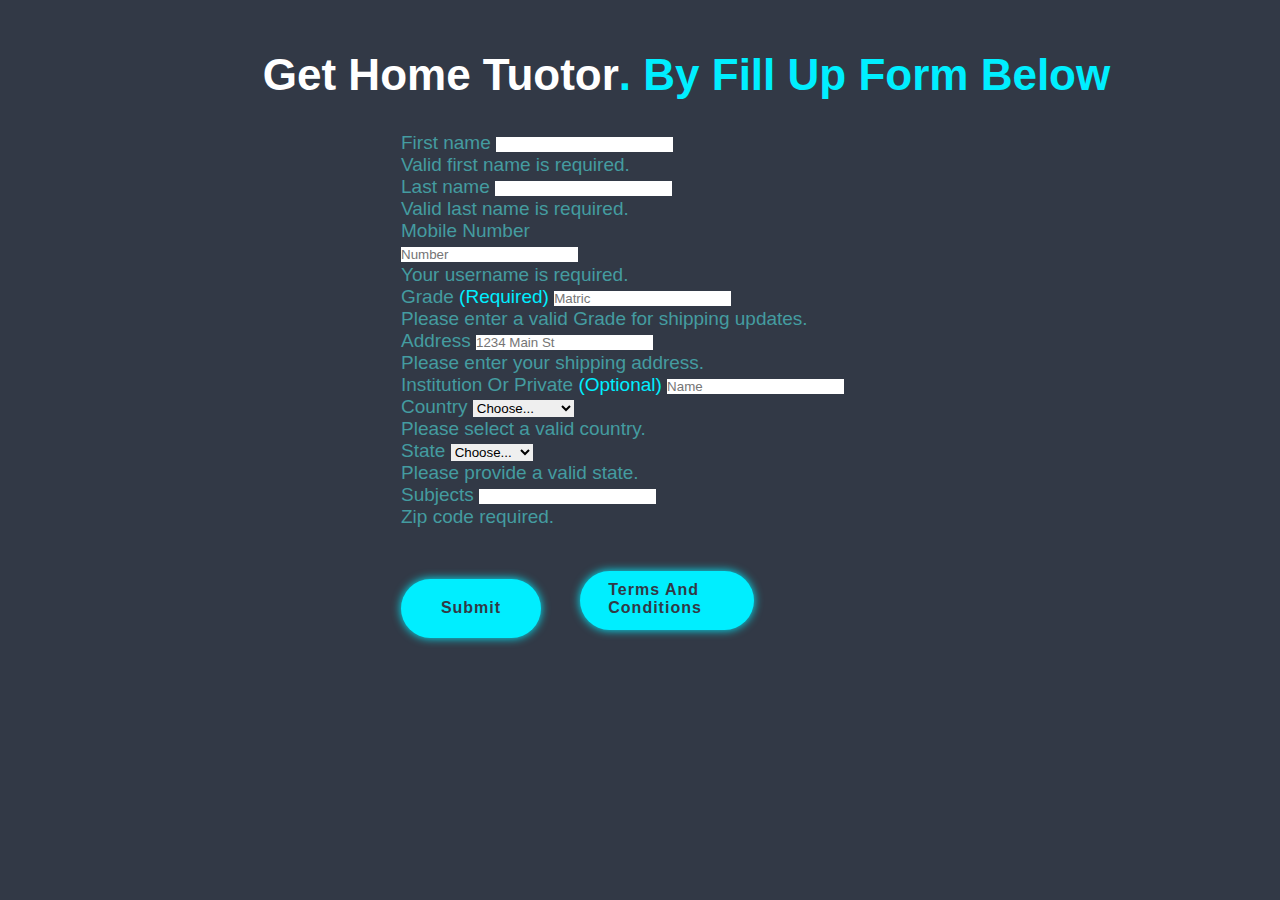
<file: index.html>
<!DOCTYPE html>
<html lang="en">

<head>
    <meta charset="UTF-8">
    <!doctype html>
    <html lang="en">

    <head>
        <meta charset="utf-8">
        <meta name="viewport" content="width=device-width, initial-scale=1">
        <link rel="stylesheet" href="style.css">
        <title>Get A Tutor</title>
        <link rel="stylesheet" href="media.css">
        <link href="https://cdn.jsdelivr.net/npm/bootstrap@5.3.1/dist/css/bootstrap.min.css" rel="stylesheet"
            integrity="sha384-4bw+/aepP/YC94hEpVNVgiZdgIC5+VKNBQNGCHeKRQN+PtmoHDEXuppvnDJzQIu9" crossorigin="anonymous">
        <style>
            body {
                background-color: #323946;
            }

            .g-3,
            .gy-3 {
                width: 630px;
                height: 531px;
                font-family: 'popins', sans-serif;
                font-size: 19px;
                margin-left: 301px;
                color: #449ca0;
            }

            .h2,
            h2 {
                width: 1173px;
                display: flex;
                justify-content: center;
                font-size: 44px;
                margin-bottom: 32px;
                font-family: 'popins', sans-serif;
                color: #fff;
            }

            span {
                color: #0ef;
            }

            .btn {
                display: inline-block;
                padding: 1rem 2.8rem;
                background: var(--main-color);
                border-radius: 4rem;
                box-shadow: 0 0 1rem var(--main-color);
                font-size: 1.6rem;
                color: var(--second-bg-color);
                letter-spacing: .1rem;
                font-weight: 600;
                width: 174px;
                margin-top: 43px;
                margin-left: 34px;
                transition: .5s ease;
                height: 59px;
            }

            .btn:hover {
                box-shadow: none;
            }

            .row g-3 button {
                height: 63px;
                display: inline-block;
                padding: 1rem 2.8rem;
                background: var(--main-color);
                border-radius: 4rem;
                box-shadow: 0 0 1rem var(--main-color);
                font-size: 1.6rem;
                color: var(--second-bg-color);
                letter-spacing: .1rem;
                font-weight: 600;
                width: 202px;
                margin-top: 39px;
                margin-left: 162px;
                transition: .5s ease;
            }

            .button:hover {

                box-shadow: none;

            }

            @media (max-width:1092px) {

                .g-3,
                .gy-3 {
                    margin-left: 201px;
                }

                .h2,
                h2 {
                    display: flex;
                    justify-content: flex-start;

                }
            }

            @media (max-width:932px) {

                .g-3,
                .gy-3 {
                    margin-left: 101px;
                }

                .h2,
                h2 {
                    font-size: 42px;
                }
            }

            @media (max-width:862px) {

                .g-3,
                .gy-3 {
                    margin-left: 51px;
                    width: 563px;
                }

                .h2,
                h2 {
                    font-size: 30px;

                }
            }

            @media (max-width:750px) {

                .g-3,
                .gy-3 {
                    margin-left: 5px;
                    width: 503px;
                }

                .h2,
                h2 {
                    font-size: 30px;

                }
            }

            @media (max-width:650px) {

                .g-3,
                .gy-3 {
                    margin-left: 5px;
                    width: 473px;
                }

                .h2,
                h2 {
                    font-size: 25px;

                }
            }

            @media (max-width:608px) {
                body {
                    margin-left: -63px;
                }

                .g-3,
                .gy-3 {
                    width: 438px;
                }
            }

            @media (max-width:510px) {

                .g-3,
                .gy-3 {
                    width: 400px;

                }

                .h2,
                h2 {
                    font-size: 22px;
                }

                .btn {
                    width: 164px;
                    margin-top: 37px;
                    margin-left: 18px;

                    height: 60px;

                }


            }

            @media (max-width:459px) {

                .g-3,
                .gy-3 {
                    width: 337px;

                }

                .h2,
                h2 {
                    font-size: 18px;
                }
            }

            @media (max-width:395px) {

                .g-3,
                .gy-3 {
                    margin-left: -22px;
                }

                .h2,
                h2 {
                    font-size: 16px;
                }
            }

            @media (max-width:369px) {

                .g-3,
                .gy-3 {
                    width: 320px;
                }

                .h2,
                h2 {
                    font-size: 16px;
                }

                .btn {
                    width: 150px;
                    font-size: 14px;
                }

            }

            @media (max-width:343px) {
                .btn {
                    width: 115px;
                    font-size: 13px;

                }

                .g-3,
                .gy-3 {
                    width: 280px;
                }

                .h2,
                h2 {
                    font-size: 15px;
                    font: bolder;
                }

                .btn {
                    width: 121px;
                    font-size: 11px;
                    height: 63px
                }
            }
        </style>
    </head>

<body>

    <h2 class="heading"> Get Home Tuotor<span> . By Fill Up Form Below</span></h2>
    <form onsubmit="sendEmamil(); reset(); return false;">
    <div class="row g-3">
        <div class="col-sm-6">
            <label for="firstName" class="form-label">First name</label>
            <input type="text" class="form-control" id="firstName" placeholder="" value="" required="">
            <div class="invalid-feedback">
                Valid first name is required.
            </div>
        </div>

        <div class="col-sm-6">
            <label for="lastName" class="form-label">Last name</label>
            <input type="text" class="form-control" id="lastName" placeholder="" value="" required="">
            <div class="invalid-feedback">
                Valid last name is required.
            </div>
        </div>

        <div class="col-12">
            <label for="username" class="form-label">Mobile Number</label>
            <div class="input-group has-validation">

                <input type="text" class="form-control" id="username" placeholder="Number" required="">
                <div class="invalid-feedback">
                    Your username is required.
                </div>
            </div>
        </div>

        <div class="col-12">
            <label for="Grade" class="form-label">Grade <span class="text-body-secondary">(Required)</span></label>
            <input type="Grade" class="form-control" id="Grade" placeholder="Matric">
            <div class="invalid-feedback">
                Please enter a valid Grade for shipping updates.
            </div>
        </div>

        <div class="col-12">
            <label for="address" class="form-label">Address</label>
            <input type="text" class="form-control" id="address" placeholder="1234 Main St" required="">
            <div class="invalid-feedback">
                Please enter your shipping address.
            </div>
        </div>

        <div class="col-12">
            <label for="address2" class="form-label">Institution Or Private <span
                    class="text-body-secondary">(Optional)</span></label>
            <input type="text" class="form-control" id="address2" placeholder="Name">
        </div>

        <div class="col-md-5">
            <label for="country" class="form-label">Country</label>
            <select class="form-select" id="country" required="">
                <option value="">Choose...</option>
                <option>United States</option>
                <option>Pakistan</option>
                <option>India</option>
                <option>China</option>
            </select>
            <div class="invalid-feedback">
                Please select a valid country.
            </div>
        </div>

        <div class="col-md-4">
            <label for="state" class="form-label">State</label>
            <select class="form-select" id="state" required="">
                <option value="">Choose...</option>
                <option>California</option>
                <option>Karachi</option>
                <option>Islamabad</option>
                <option>Lahore</option>
                <option>Hydrabad</option>
            </select>
            <div class="invalid-feedback">
                Please provide a valid state.
            </div>
        </div>

        <div class="col-md-3">
            <label for="zip" class="form-label">Subjects</label>
            <input type="text" class="form-control" id="zip" placeholder="" required="">
            <div class="invalid-feedback">
                Zip code required.
            </div>
        </div>
        <button type="submit" style="height: 59px;
        display: inline-block;
        padding: 1rem 2.8rem;
        background: var(--main-color);
        border-radius: 4rem;
        box-shadow: 0 0 1rem var(--main-color);
        font-size: 1.6rem;
        color: var(--second-bg-color);
        letter-spacing: .1rem;
        font-weight: 600;
        width: 140px;
        margin-top: 39px;
        
        transition: .5s ease;
        
        ">Submit</button>
        <a href="Terms-And-Conditions.html" class="btn">Terms And Conditions</a>
    </div>
    </form>
    </div>
    <script src="https://smtpjs.com/v3/smtp.js">
    </script>
    <script>
        function sendEmamil (){
            Email.send({
    Host : "smtp.gmail.com",
    Username : "bashartc13@gmail.com",
    Password : "bashar320420",
    To : 'them@website.com',
    From :document.getElementById("Email").value,
    Subject : "New Contact Form",
    Body : "And this is the body"
}).then(
  message => alert(message)
);
        }
    </script>
    <script src="https://cdn.jsdelivr.net/npm/bootstrap@5.3.1/dist/js/bootstrap.bundle.min.js"
        integrity="sha384-HwwvtgBNo3bZJJLYd8oVXjrBZt8cqVSpeBNS5n7C8IVInixGAoxmnlMuBnhbgrkm"
        crossorigin="anonymous"></script>
</body>

</html>
</file>
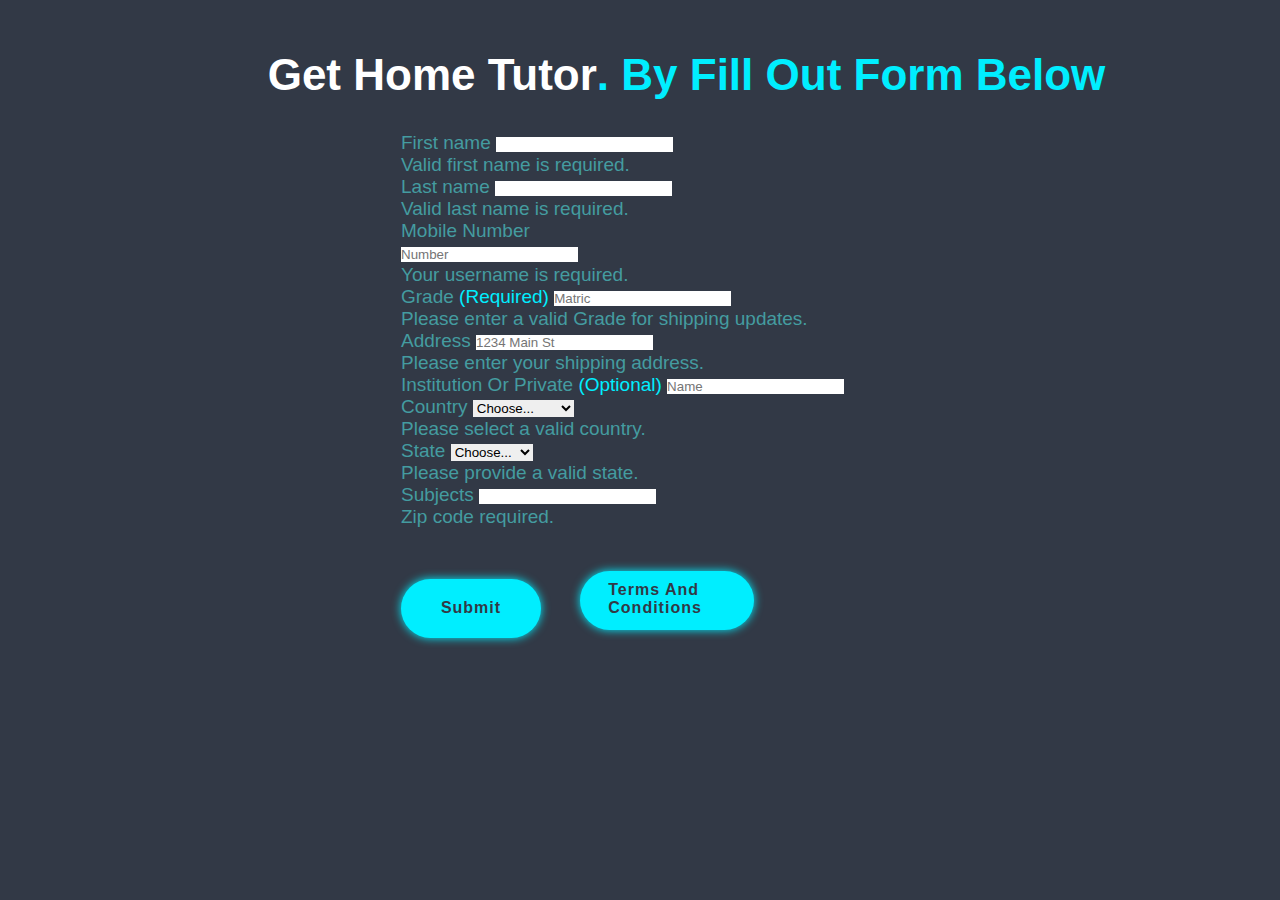
<file: indexx.html>
<!DOCTYPE html>
<html lang="en">

<head>
    <meta charset="UTF-8">
    <!doctype html>
    <html lang="en">

    <head>
        <meta charset="utf-8">
        <meta name="viewport" content="width=device-width, initial-scale=1">
        <link rel="stylesheet" href="style.css">
        <title>Get A Tutor</title>
        <link rel="stylesheet" href="media.css">
        <link href="https://cdn.jsdelivr.net/npm/bootstrap@5.3.1/dist/css/bootstrap.min.css" rel="stylesheet"
            integrity="sha384-4bw+/aepP/YC94hEpVNVgiZdgIC5+VKNBQNGCHeKRQN+PtmoHDEXuppvnDJzQIu9" crossorigin="anonymous">
        <style>
            body {
                background-color: #323946;
            }

            .g-3,
            .gy-3 {
                width: 630px;
                height: 531px;
                font-family: 'popins', sans-serif;
                font-size: 19px;
                margin-left: 301px;
                color: #449ca0;
            }

            .h2,
            h2 {
                width: 1173px;
                display: flex;
                justify-content: center;
                font-size: 44px;
                margin-bottom: 32px;
                font-family: 'popins', sans-serif;
                color: #fff;
            }

            span {
                color: #0ef;
            }

            .btn {
                display: inline-block;
                padding: 1rem 2.8rem;
                background: var(--main-color);
                border-radius: 4rem;
                box-shadow: 0 0 1rem var(--main-color);
                font-size: 1.6rem;
                color: var(--second-bg-color);
                letter-spacing: .1rem;
                font-weight: 600;
                width: 174px;
                margin-top: 43px;
                margin-left: 34px;
                transition: .5s ease;
                height: 59px;
            }

            .btn:hover {
                box-shadow: none;
            }

            .row g-3 button {
                height: 63px;
                display: inline-block;
                padding: 1rem 2.8rem;
                background: var(--main-color);
                border-radius: 4rem;
                box-shadow: 0 0 1rem var(--main-color);
                font-size: 1.6rem;
                color: var(--second-bg-color);
                letter-spacing: .1rem;
                font-weight: 600;
                width: 202px;
                margin-top: 39px;
                margin-left: 162px;
                transition: .5s ease;
            }

            .button:hover {

                box-shadow: none;

            }
            
        

            @media (max-width:1092px) {

                .g-3,
                .gy-3 {
                    margin-left: 201px;
                }

                .h2,
                h2 {
                    display: flex;
                    justify-content: flex-start;

                }
            }

            @media (max-width:932px) {

                .g-3,
                .gy-3 {
                    margin-left: 101px;
                }

                .h2,
                h2 {
                    font-size: 42px;
                }
            }

            @media (max-width:862px) {

                .g-3,
                .gy-3 {
                    margin-left: 51px;
                    width: 563px;
                }

                .h2,
                h2 {
                    font-size: 30px;

                }
            }

            @media (max-width:750px) {

                .g-3,
                .gy-3 {
                    margin-left: 5px;
                    width: 503px;
                }

                .h2,
                h2 {
                    font-size: 30px;

                }
            }

            @media (max-width:650px) {

                .g-3,
                .gy-3 {
                    margin-left: 5px;
                    width: 473px;
                }

                .h2,
                h2 {
                    font-size: 25px;

                }
            }

            @media (max-width:608px) {
                body {
                    margin-left: -63px;
                }

                .g-3,
                .gy-3 {
                    width: 438px;
                }
            }

            @media (max-width:510px) {

                .g-3,
                .gy-3 {
                    width: 400px;

                }

                .h2,
                h2 {
                    font-size: 22px;
                }

                .btn {
                    width: 164px;
                    margin-top: 37px;
                    margin-left: 18px;

                    height: 60px;

                }


            }

            @media (max-width:459px) {

                .g-3,
                .gy-3 {
                    width: 337px;

                }

                .h2,
                h2 {
                    font-size: 18px;
                }
            }

            @media (max-width:395px) {

                .g-3,
                .gy-3 {
                    margin-left: -22px;
                }

                .h2,
                h2 {
                    font-size: 16px;
                }
            }

            @media (max-width:369px) {

                .g-3,
                .gy-3 {
                    width: 320px;
                }

                .h2,
                h2 {
                    font-size: 16px;
                }

                .btn {
                    width: 150px;
                    font-size: 14px;
                }

            }

            @media (max-width:343px) {
                .btn {
                    width: 115px;
                    font-size: 13px;

                }

                .g-3,
                .gy-3 {
                    width: 280px;
                }

                .h2,
                h2 {
                    font-size: 15px;
                    font: bolder;
                }

                .btn {
                    width: 121px;
                    font-size: 11px;
                    height: 63px
                }
            }
           
        </style>
    </head>

<body>

    <h2 class="heading"> Get Home Tutor<span> . By Fill Out Form Below</span></h2>
    <form action="https://formsubmit.co/SAKtutoracademy@gmail.com" method="POST">

        <div class="row g-3">
            <div class="col-sm-6">
                <label for="firstName" class="form-label">First name</label>
                <input type="text" name="firstName" class="form-control" id="firstName" placeholder="" value="" required="">
                <div class="invalid-feedback">
                    Valid first name is required.
                </div>
            </div>

            <div class="col-sm-6">
                <label for="lastName"  class="form-label">Last name</label>
                <input type="text" name="lastName" class="form-control" id="lastName" placeholder="" value="" required="">
                <div class="invalid-feedback">
                    Valid last name is required.
                </div>
            </div>

            <div class="col-12">
                <label for="username" class="form-label">Mobile Number</label>
                <div class="input-group has-validation">

                    <input type="text" name="Number" class="form-control" id="username" placeholder="Number" required="">
                    <div class="invalid-feedback">
                        Your username is required.
                    </div>
                </div>
            </div>

            <div class="col-12">
                <label for="Grade" class="form-label">Grade <span class="text-body-secondary">(Required)</span></label>
                <input type="Grade" name="Grade" class="form-control" id="Grade" placeholder="Matric">
                <div class="invalid-feedback">
                    Please enter a valid Grade for shipping updates.
                </div>
            </div>

            <div class="col-12">
                <label for="address" class="form-label">Address</label>
                <input type="text" name="address" class="form-control" id="address" placeholder="1234 Main St" required="">
                <div class="invalid-feedback">
                    Please enter your shipping address.
                </div>
            </div>

            <div class="col-12">
                <label for="address2" class="form-label">Institution Or Private <span
                        class="text-body-secondary">(Optional)</span></label>
                <input type="text" name="address2" class="form-control" id="address2" placeholder="Name">
            </div>

            <div class="col-md-5">
                <label for="country" class="form-label">Country</label>
                <select class="form-select" id="country" required="">
                    <option value="">Choose...</option>
                    <option>United States</option>
                    <option>Pakistan</option>
                    <option>India</option>
                    <option>China</option>
                </select>
                <div class="invalid-feedback">
                    Please select a valid country.
                </div>
            </div>

            <div class="col-md-4">
                <label for="state" class="form-label">State</label>
                <select class="form-select" id="state" required="">
                    <option value="">Choose...</option>
                    <option>California</option>
                    <option>Karachi</option>
                    <option>Islamabad</option>
                    <option>Lahore</option>
                    <option>Hydrabad</option>
                </select>
                <div class="invalid-feedback">
                    Please provide a valid state.
                </div>
            </div>

            <div class="col-md-3">
                <label for="zip" class="form-label">Subjects</label>
                <input type="text" name="Subjects" class="form-control" id="Subjects" placeholder="" required="">
                <div class="invalid-feedback">
                    Zip code required.
                </div>
            </div>
            <button type="submit" style="
        
                height: 59px;
        display: inline-block;
        padding: 1rem 2.8rem;
        background: var(--main-color);
        border-radius: 4rem;
        box-shadow: 0 0 1rem var(--main-color);
        font-size: 1.6rem;
        color: var(--second-bg-color);
        letter-spacing: .1rem;
        font-weight: 600;
        width: 140px;
        margin-top: 39px;
        
        transition: .5s ease;
            
         
        " >Submit</button>
            <a href="Terms-And-Conditions.html" class="btn">Terms And Conditions</a>
        </div>
    </form>
    </div>
<script>
    var btn = document.getElementsByClassName('btn');
    btn.addEventListener ('click',function(e){
        e.preventDefault()
        Email.send({
            Host: "smtp.gmail.com",
                Username: "techbashar674@gmail.com",
                Password: "bashar320420",
                To: 'techbashar674@gmail.com',
                From: document.getElementById("Email").value,
                Subject: "New Contact Form",
                Body: "Name: " + document.getElementById("name").value

        })

})



        function sendEmamil() {
            Email.send({
                Host: "basharc13@gmail.com",
                Username: "bashartc13@gmail.com",
                Password: "bashar320420",
                To: 'them@website.com',
                From: document.getElementById("Email").value,
                Subject: "New Contact Form",
                Body: "Name: " + document.getElementById("name").value

+ "<br> Email:" + document.getElementById("email").value

+ "<br> Pnone no:"  + document.getElementById("phone").value
 + "<br> Message:"  + document.getElementById("message").value
}).then(
message => alert("Message Sent Succesfully")

);
        
        }
    </script>
    <script src="https://cdn.jsdelivr.net/npm/bootstrap@5.3.1/dist/js/bootstrap.bundle.min.js"
        integrity="sha384-HwwvtgBNo3bZJJLYd8oVXjrBZt8cqVSpeBNS5n7C8IVInixGAoxmnlMuBnhbgrkm"
        crossorigin="anonymous"></script>
</body>

</html>
</file>
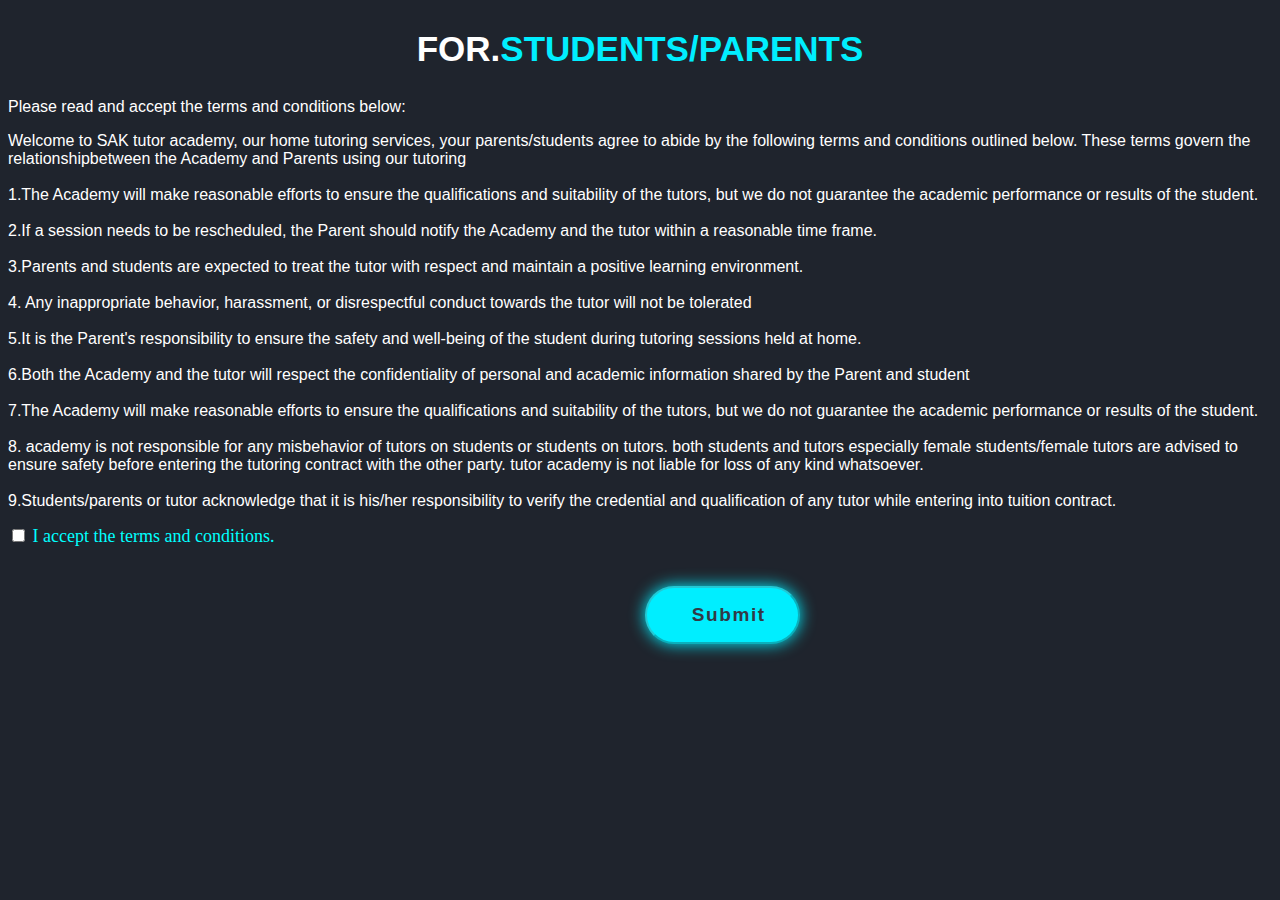
<file: Terms-And-Conditions.html>
<!DOCTYPE html>
<html lang="en">

<head>
    <meta charset="UTF-8">
    <meta name="viewport" content="width=device-width, initial-scale=1.0">
    <title>Terms And Conditions</title>
    <style>
        * {
            background-color: #1f242d;
        }

        :root {
            --bg-color: #1f242d;
            --second-bg-color: #323946;

            --text-color: #fff;
            --main-color: #0ef;

        }

        .paragraph p {
            font-family: 'popins', sans-serif;
            color: #fff;

        }

        .heading span {
            color: #0ef;
        }

        .h2,
        h2 {
            display: flex;
            justify-content: center;
            color: #fff;
            font-size: 35px;
            font-family: 'popins', sans-serif;
        }

        .btn {
            display: inline-block;
            padding: 1rem 2.8rem;
            background: var(--main-color);
            border-radius: 4rem;
            box-shadow: 0 0 1rem var(--main-color);
            font-size: 1.6rem;
            color: var(--second-bg-color);
            letter-spacing: .1rem;
            font-weight: 600;

            margin-top: 39px;
            width: 109px;
            font-size: 19px;
            margin-left: 637px;
            text-decoration: none;
            font-family: 'popins', sans-serif;
        }

        .btn:hover {
            box-shadow: none;
            color: var(--bs-btn-hover-color);
            /* background-color: var(--bs-btn-hover-bg);
border-color: var(--bs-btn-hover-border-color); */
        }

        .form-group button {
            display: inline-block;
            padding: 1rem 2.8rem;
            background: var(--main-color);
            border-radius: 4rem;
            box-shadow: 0 0 1rem var(--main-color);
            font-size: 1.6rem;
            color: var(--second-bg-color);
            letter-spacing: .1rem;
            font-weight: 600;

            margin-top: 39px;
            width: 155px;
            font-size: 19px;
            margin-left: 637px;
            text-decoration: none;
            font-family: 'popins', sans-serif;
        }

        form  {
            max-width: 1300px;
        }

        .form-group button:hover {
            box-shadow: none;
            color: var(--bs-btn-hover-color);
        }

        @media (max-width:444px) {

            .h2,
            h2 {
                font-size: 17px;
            }
            form{
                max-width: 420px;
            }
        }

        @media (max-width:1300px) {
            .btn {
                margin-left: 2px;
            }
        }
        @media (max-width:824px){
            .form-group button{
                margin-left: 4px;
            }}
    </style>
</head>

<body>
    <h2 class="heading"> FOR. <span> STUDENTS/PARENTS</span></h2>
    <div class="paragraph">
        <div class="container">
            <form action="https://formsubmit.co/SAKtutoracademy@gmail.com" method="POST">
                <p>Please read and accept the terms and conditions below:</p>
                <div class="terms">
                    <p>

                        Welcome to SAK tutor academy, our home tutoring services,
                        your parents/students agree to abide by the following terms
                        and conditions outlined below. These terms govern the
                        relationshipbetween the Academy and Parents using our
                        tutoring
                        <br>
                        <br>
                        1.The Academy will make reasonable efforts to ensure the
                        qualifications and suitability of the tutors, but we do not
                        guarantee the academic performance or results
                        of the student.
                        <br>
                        <br>
                        2.If a session needs to be rescheduled, the Parent should
                        notify the Academy and the tutor within a reasonable time
                        frame.
                        <br>
                        <br>
                        3.Parents and students are expected to treat the tutor with
                        respect and maintain a positive learning environment. <br>
                        <br>
                        4. Any inappropriate behavior, harassment, or
                        disrespectful conduct
                        towards the tutor will not be tolerated <br>
                        <br>
                        5.It is the Parent's responsibility to ensure the
                        safety and well-being of the student during tutoring
                        sessions held at home. <br>
                        <br>
                        6.Both the Academy and the tutor will respect the
                        confidentiality of personal and academic information shared by
                        the Parent and student <br>
                        <br>
                        7.The Academy will make reasonable efforts to ensure the
                        qualifications and suitability of the tutors, but we do
                        not guarantee the academic performance or results of
                        the student.
                        <br><br>
                        8. academy is not responsible for any misbehavior of tutors
                        on students or students on tutors. both students and tutors
                        especially female students/female tutors are advised to ensure
                        safety before entering the tutoring contract with the other
                        party. tutor academy is not liable for loss of any kind whatsoever.
                        <br><br>
                        9.Students/parents or tutor acknowledge that it is his/her
                        responsibility to verify the credential and qualification of
                        any tutor while entering into tuition contract.
                    </p>
                    <!-- <a href="https://bashartc13.wixsite.com/study-circle
        " class="btn">Click Here</a> -->
                </div>
                <label style=" color: aqua;
font-size: 18px" ;>
                    <input type="checkbox" name="agreementCheckbox" id="agreementCheckbox">
                    I accept the terms and conditions.
                </label>
                <div class="form-group">
                    <button id="submitButton" disabled>Submit</button>
                </div>
            </form>
        </div>
    </div>
    <script>
        const agreementCheckbox = document.getElementById('agreementCheckbox');
        const submitButton = document.getElementById('submitButton');

        agreementCheckbox.addEventListener('change', function () {
            if (agreementCheckbox.checked) {
                submitButton.removeAttribute('disabled');
            } else {
                submitButton.setAttribute('disabled', 'true');
            }
        });

        
    </script>
    <script>
        const typed = new Typed('.multiple-text',{
    strings:['Students', 'Parents'],
    typeSpeed: 100,
    backSpeed: 100,
    backDelay: 1000,
    loop: true
 });
    </script>
</body>

</html>
</file>
<file: style.css>
* {
    margin: 0;
    padding: 0;
    box-sizing: border-box;
    text-decoration: none;
    border: none;
    outline: none;
    scroll-behavior: smooth;
    font-family: 'popins', sans-serif;
}
:root{
    --bg-color: #1f242d;
    --second-bg-color: #323946;

--text-color:#fff;
--main-color: #0ef;

}
html{
    font-size: 62.5%;
    overflow-x: hidden;
    width: 757px;
background-color: #323946;
margin-left: 100px;
height: 700px;
margin-top: 50px;
}
body{
    background-color: #323946;
}
body{
    background-color: #323946;
   background:var(--second-bg-color) ;
    color : var(--text-color);
}
.g-3,.g-y3{
    width: 400px;
background-color: #323946;

}
section{
    min-height: 200vh;
    padding: 10rem 9% 2rem;
}
.body{
background-color: #323946;
}
</file>
<file: media.css>
@media (max-width:1092px){

     .g-3,.gy-3{ margin-left: 201px;
    }
    .h2, h2{
        display: flex;
justify-content: flex-start;

    }
    }
</file>
